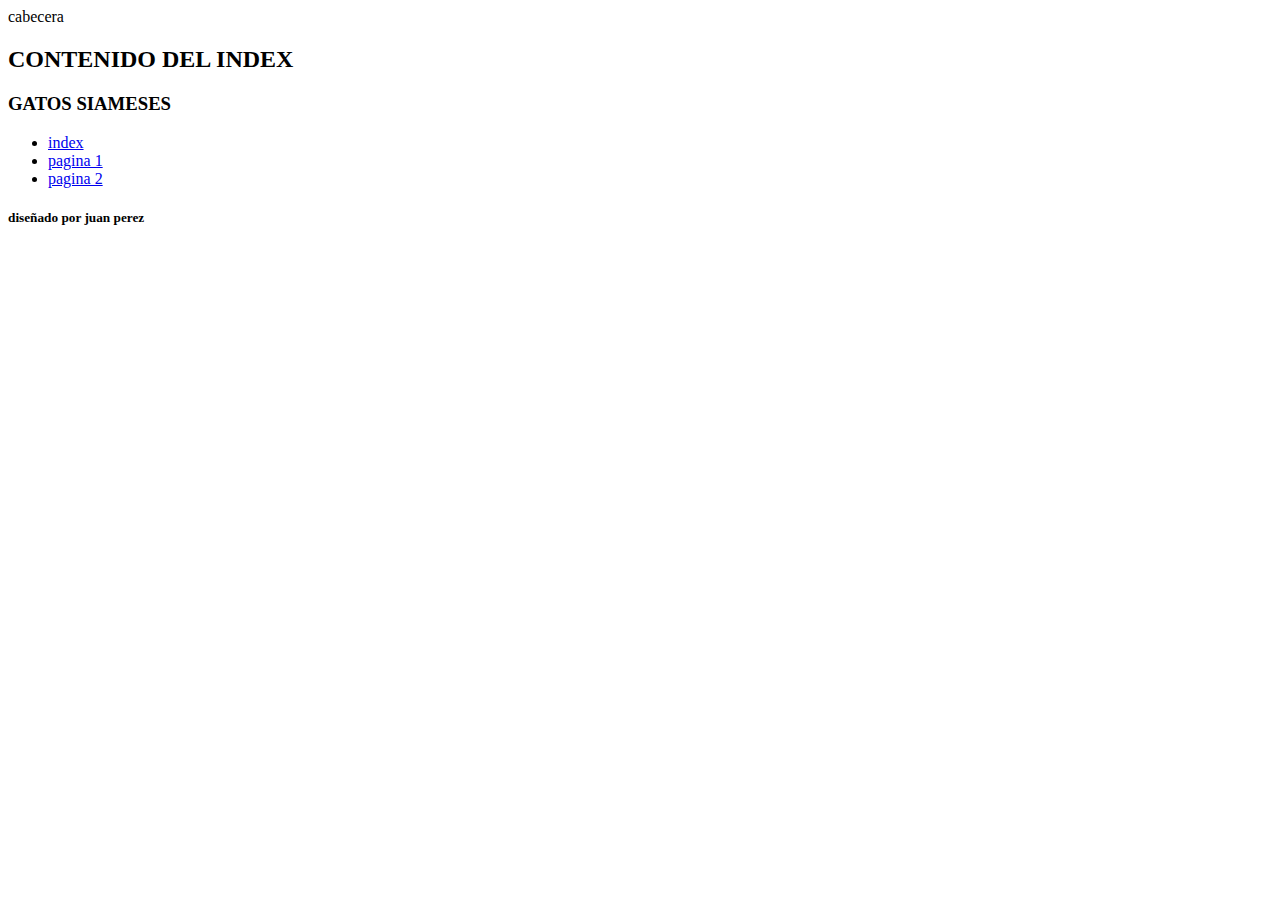
<file: index.html>
<!DOCTYPE html>
<html lang="en">
<head>
    <meta charset="UTF-8">
    <meta name="viewport" content="width=device-width, initial-scale=1.0">
    <title>Document</title>
    <link ref="stylesheet" href="../clase 20 10 25/estilos/estilo1.css">
</head>
<body>
    <div class="padre">
        <div class="titulo">
            cabecera
        </div>
    <div class="contenido">
        <h2> CONTENIDO DEL INDEX</h2>
        <h3>GATOS SIAMESES</h3>
        <ul tipe="none">
            <li><a href="../pag/index.html"> index</a></li>
              <li><a href="../pag/pag1.html"> pagina 1</a></li>
                <li><a href="../pag/pag2.html"> pagina 2</a></li>
        </ul>
    </div>
    <div class="pie">
        <h5>diseñado por juan perez</h2>
    </div>
</div>
    
</body>
</html>
</file>
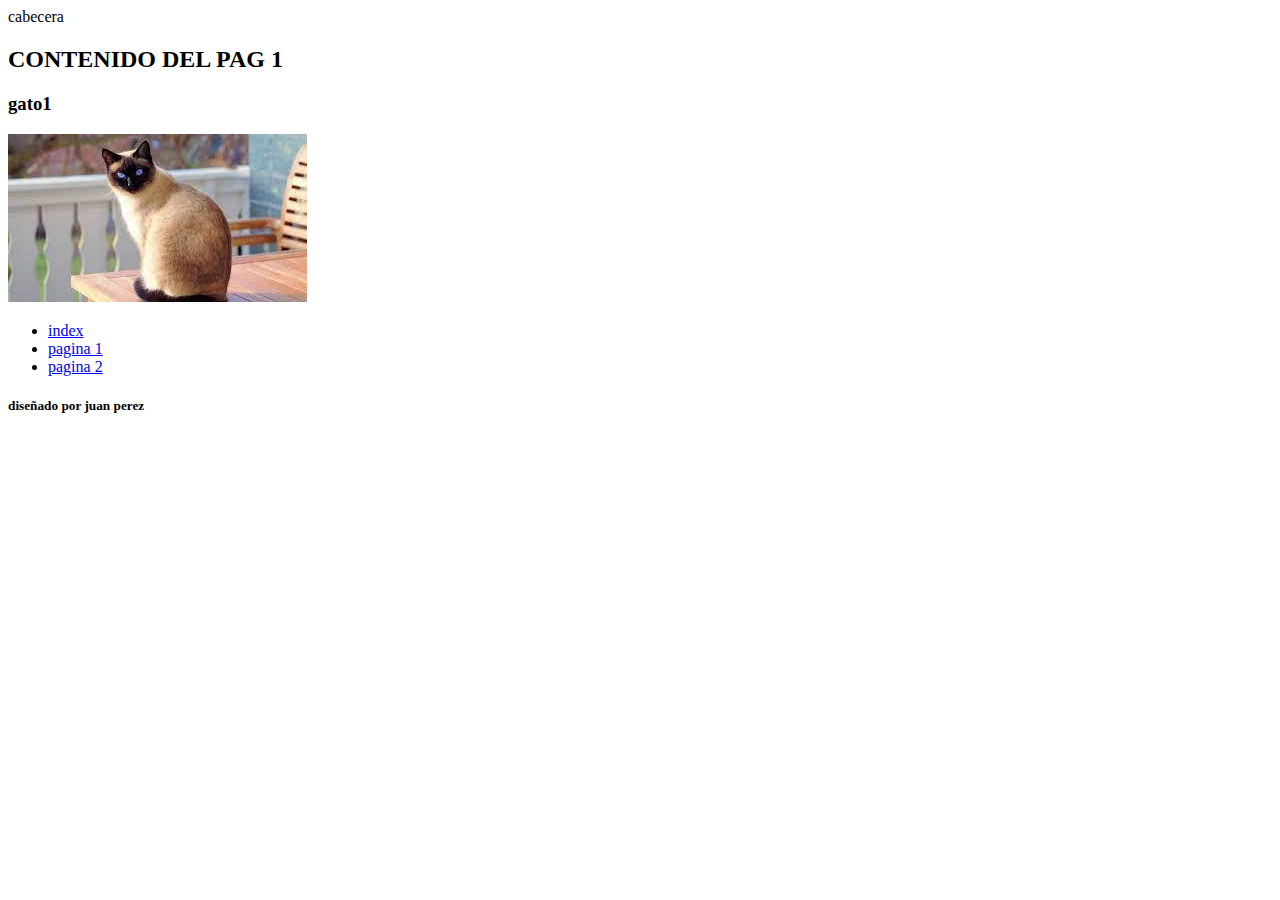
<file: pag1.html>
<!DOCTYPE html>
<html lang="en">
<head>
    <meta charset="UTF-8">
    <meta name="viewport" content="width=device-width, initial-scale=1.0">
    <title>Document</title>
    <link ref="stylesheet" href="../clase 20 10 25/estilos/estilo1.css">
</head>
<body>
    <div class="padre">
        <div class="titulo">
            cabecera
        </div>
    <div class="contenido">
        <h2> CONTENIDO DEL PAG 1</h2>
        <h3>gato1</h3>
        <img src="../img/gato1.jpg" alt="gato1">
        <ul tipe="none">
            <li><a href="../pag/index.html"> index</a></li>
              <li><a href="#"> pagina 1</a></li>
                <li><a href="../pag/pag2.html"> pagina 2</a></li>
        </ul>
    </div>
    <div class="pie">
        <h5>diseñado por juan perez</h2>
    </div>
</div>
    
</body>
</html>
</file>
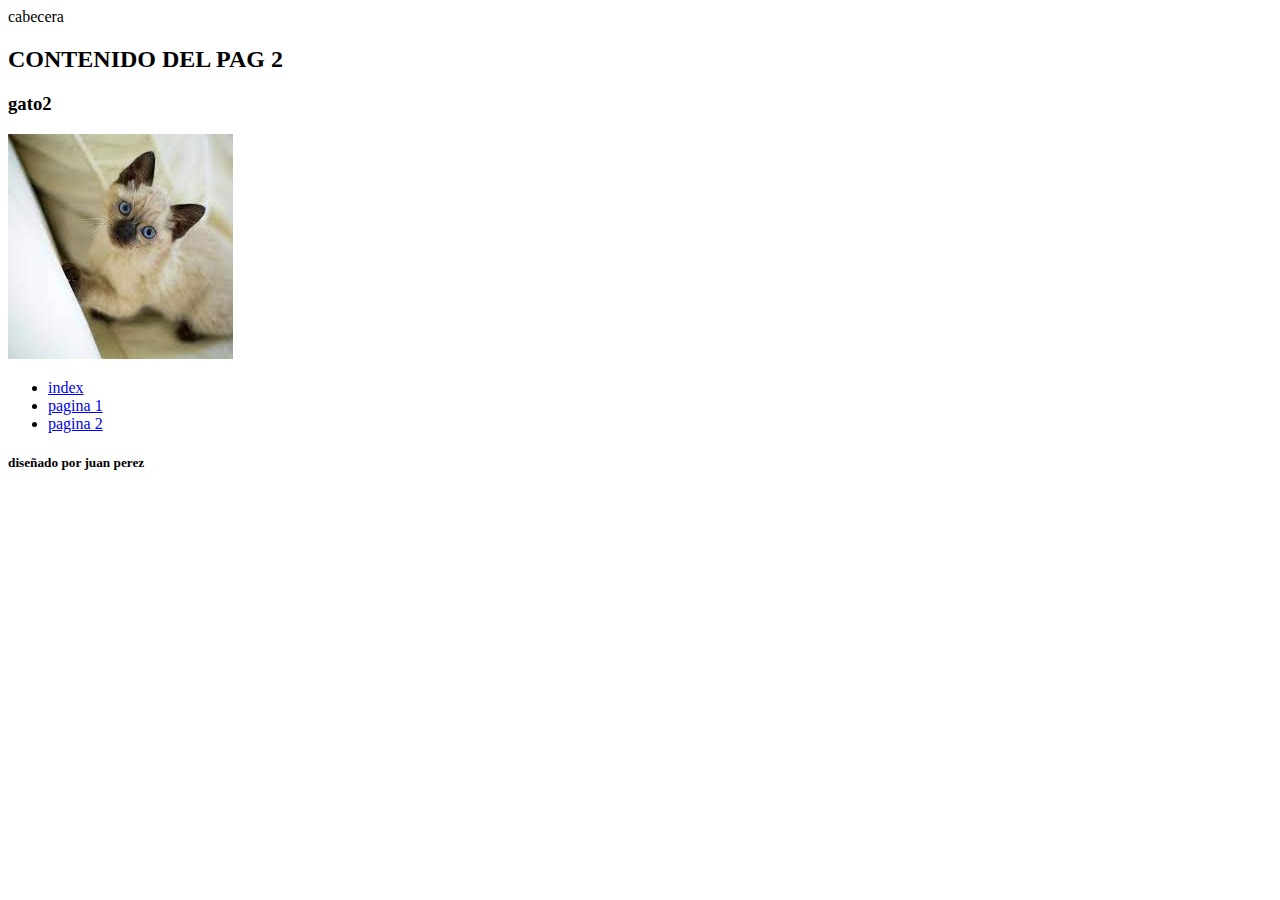
<file: pag2.html>
<!DOCTYPE html>
<html lang="en">
<head>
    <meta charset="UTF-8">
    <meta name="viewport" content="width=device-width, initial-scale=1.0">
    <title>Document</title>
    <link ref="stylesheet" href="../clase 20 10 25/estilos/estilo1.css">
</head>
<body>
    <div class="padre">
        <div class="titulo">
            cabecera
        </div>
    <div class="contenido">
        <h2> CONTENIDO DEL PAG 2</h2>
        <h3> gato2</h3>
        <img src="../img/gato11.jpg" alt="gato11">
        <ul tipe="none">
            <li><a href="../pag/index.html"> index</a></li>
              <li><a href="../pag/pag1.html"> pagina 1</a></li>
                <li><a href="#"> pagina 2</a></li>
        </ul>
    </div>
    <div class="pie">
        <h5>diseñado por juan perez</h2>
    </div>
</div>
    
</body>
</html>
</file>
